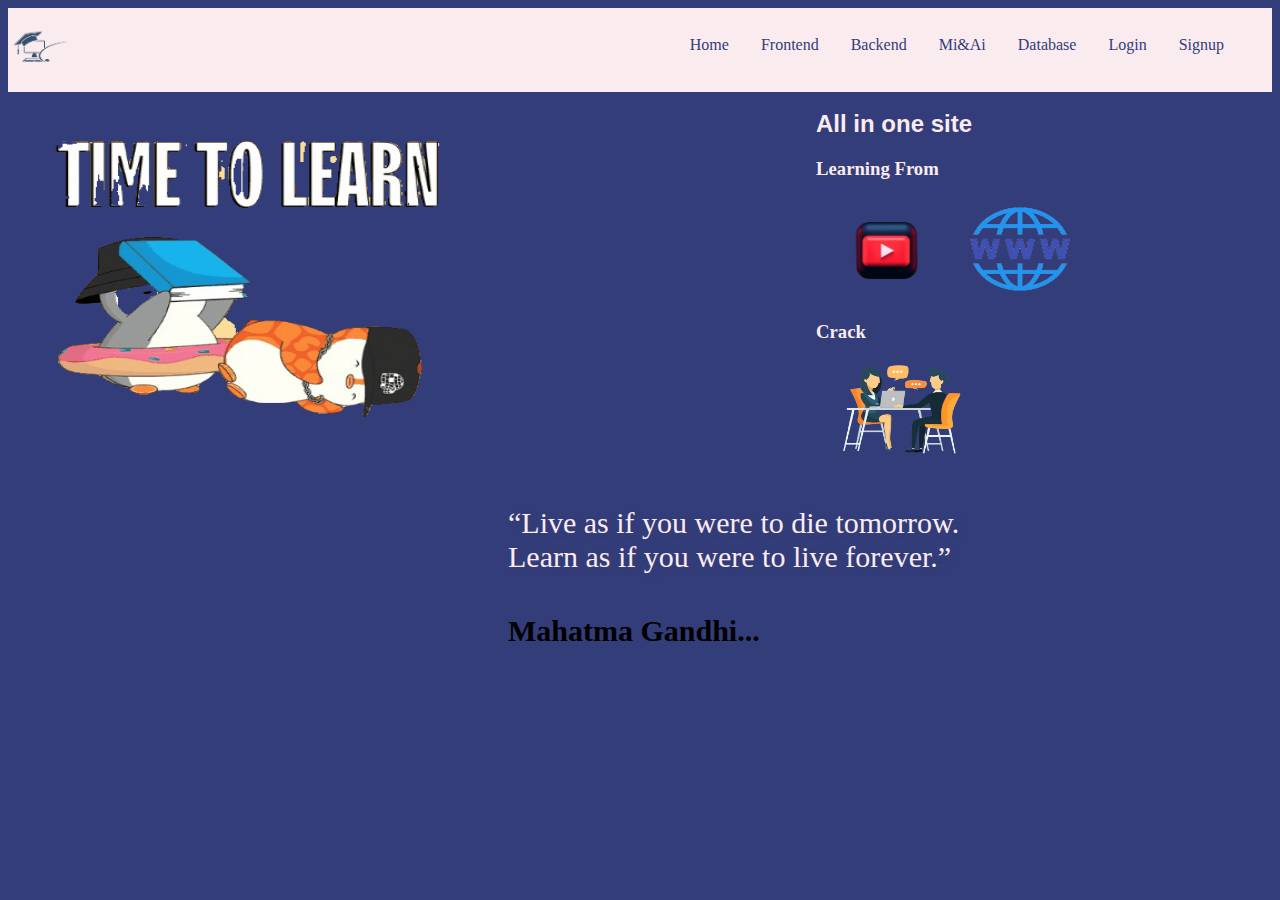
<file: front/index.html>
<!DOCTYPE html>
<html lang="en">
<head>
    <meta charset="UTF-8">
    <meta name="viewport" content="width=device-width, initial-scale=1.0">
    <title>Document</title>
    <link rel="stylesheet" href="./style.css">
</head>
<body>
        <ul>
            <li class="logo"><img src="./images1.png" class="logo1" alt=""></li>
            <li><a href="#"></a></li>
            <li><a href="#">Signup</a></li>
            <li><a href="#">Login</a></li>
            <li><a href="#">Database</a></li>
            <li><a href="#">Mi&Ai</a></li>
            <li><a href="#">Backend</a></li>
            <li><a href="#">Frontend</a></li>
            <li><a href="#">Home</a></li>
        </ul>

        <img src="./images2.gif" class="gif">

        <div class="quotes">
            <p>“Live as if you were to die tomorrow. Learn as if you were to live forever.”
                </p>
            <h4>Mahatma Gandhi...</h4>
        </div>

        <div class="site" style="color: #FAEBEFFF;">
            <h2 style="font-family:'Lucida Sans', 'Lucida Sans Regular', 'Lucida Grande', 'Lucida Sans Unicode', Geneva, Verdana, sans-serif;">All in one site</h2>
            <h3>Learning From</h3>
            <img src="../images3.png" alt="" width="140px" height="100px">
            <img src="../images4.png" alt="" width="120px" height="100px">
            <h3>Crack</h3>
            <img src="../images5.png" alt="" width="170px" height="100px">
        </div>
</body>
</html>
</file>
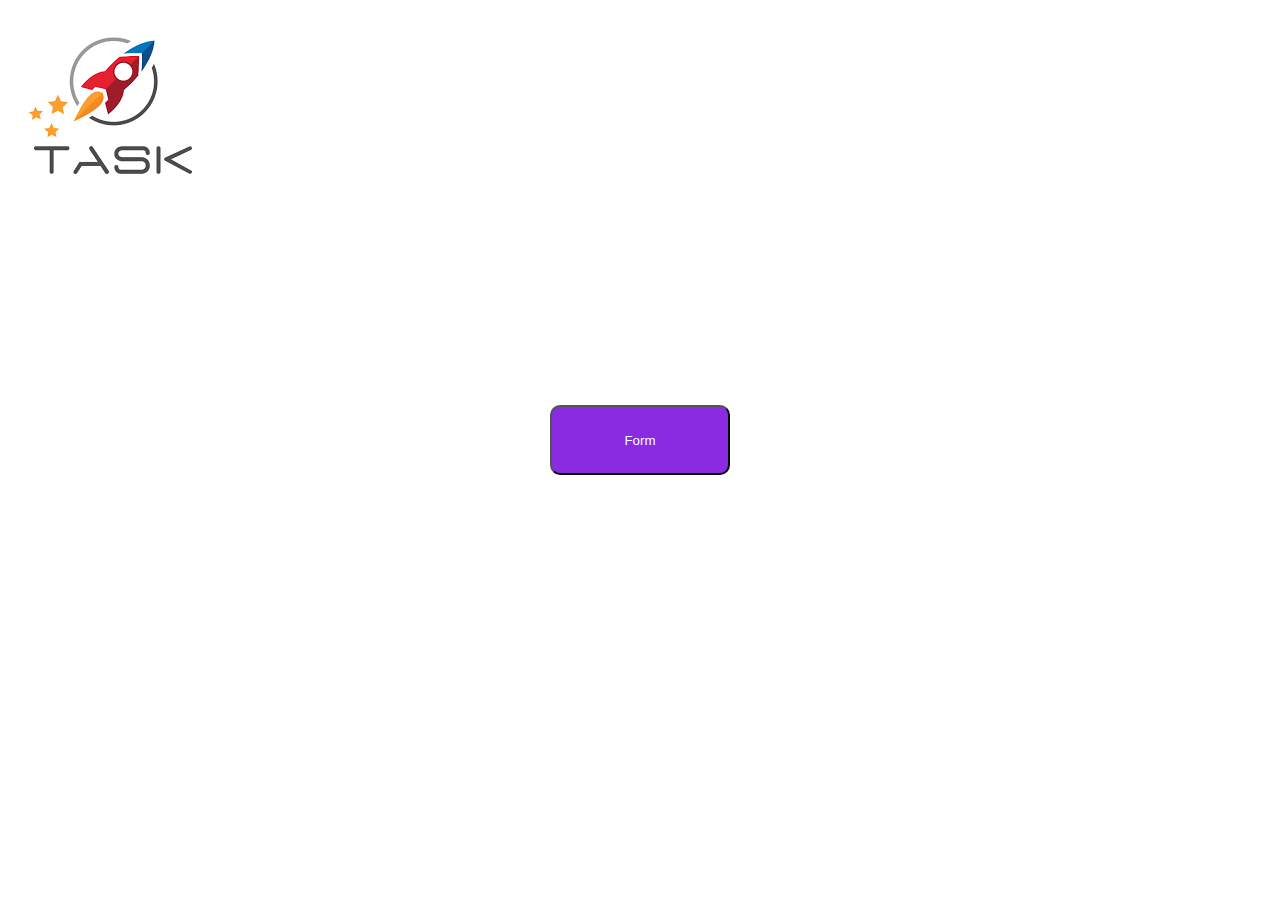
<file: task-1/front/index.html>
<!DOCTYPE html>
<html lang="en">
<head>
    <meta charset="UTF-8">
    <meta name="viewport" content="width=device-width, initial-scale=1.0">
    <link rel="stylesheet" href="style.css">
    <title>first task</title>

</head>
<body>
    <img src="../images.png" alt="">
    <div class="container">
        <button id="formbutton" style="width: 180px;height: 70px; background-color: blueviolet; color: azure; border-radius: 10px;">Form</button>
        <div id="formcontainer">
            <form id="formcont">
                <label for="name">Name</label>
                <input type="text" id="name" name="name"><br><br>
                <label for="email">Email</label>
                <input type="email" id="email" name="email"><br><br>
                <label for="task">Task</label>&nbsp;&nbsp;&nbsp;&nbsp;
                <select id="task" name="task">
                    <option value ="completed">Completed</option>
                    <option value ="in-process">In-process</option>
                </select><br><br>
                <input type="submit" value="Submit">
            </form>
        </div>
        <table id="tablecont">

        </table>
    </div>

    <script src="./script.js"></script>
</body>
</html>
</file>
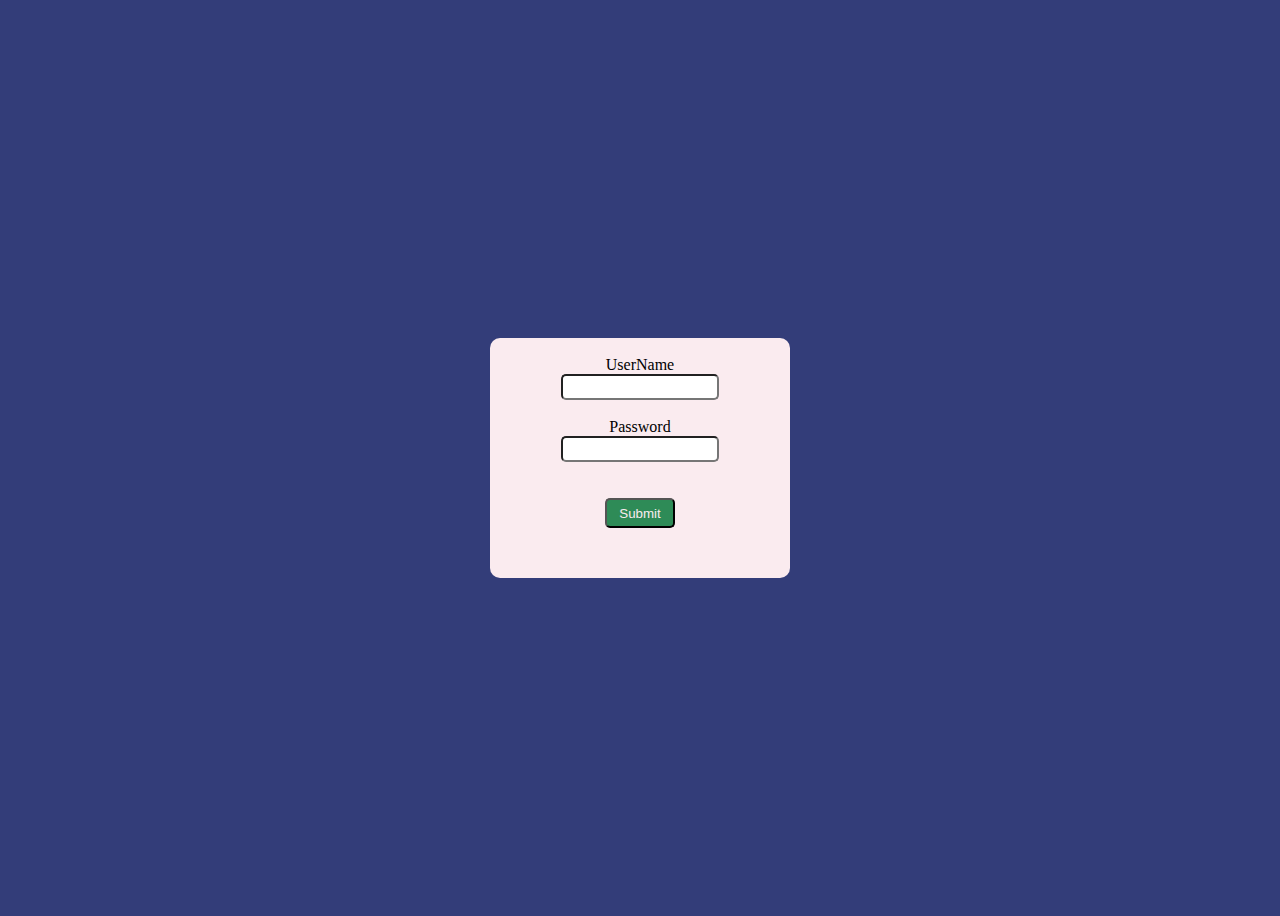
<file: login.html>
<!DOCTYPE html>
<html lang="en">
<head>
    <meta charset="UTF-8">
    <meta name="viewport" content="width=device-width, initial-scale=1.0">
    <title>Login-Page</title>
    <style>
        body{
            background-color: #333D79FF;
            display: flex;
            align-items: center;
            justify-content: center;
            height: 100vh;
        }
        .login{
            background-color: #FAEBEFFF;
            width: 300px;
            height: 240px;
            text-align: center;
            border-radius: 10px;
        }
        input{
            width: 150px;
            height: 20px;
            border-radius: 5px;
        }
    </style>
</head>
<body>
    <div class="login">
        <form action="#">
            <br><label for="username">UserName</label><br>
            <input type="text" id="username"><br><br>
            <label for="password">Password</label><br>
            <input type="text" id="password"><br><br><br>
            <input type="submit" value="Submit" style="height: 30px; width: 70px; background-color:seagreen; color: #FAEBEFFF;">
        </form>
    </div>
    <!--<img src="./loginimage.png" alt="" id="image">-->
</body>
</html>
</file>
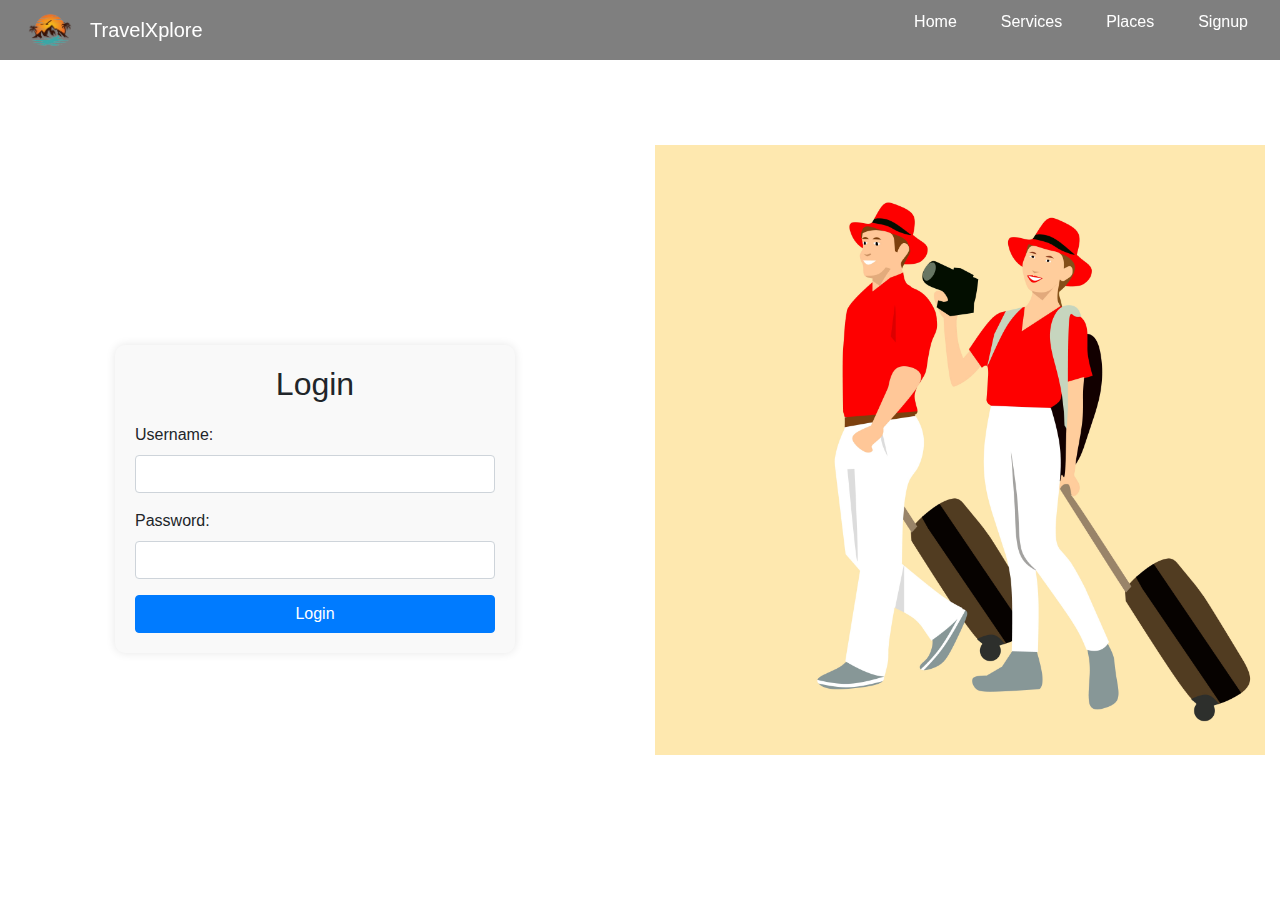
<file: traveller/Login/login.html>
<!DOCTYPE html>
<html lang="en">
<head>
  <meta charset="UTF-8">
  <meta name="viewport" content="width=device-width, initial-scale=1.0">
  <title>Login Page</title>
  <link href="https://stackpath.bootstrapcdn.com/bootstrap/4.5.2/css/bootstrap.min.css" rel="stylesheet">
  <link rel="stylesheet" href="./login.css">
</head>
<body>
  <div class="container-fluid">
 
    <div class="row">
      <div class="col-md-6">
        <div class="login-form">
          <h2>Login</h2>
          <form>
            <div class="form-group">
              <label for="username">Username:</label>
              <input type="text" class="form-control" id="username" name="username" required>
            </div>
            <div class="form-group">
              <label for="password">Password:</label>
              <input type="password" class="form-control" id="password" name="password" required>
            </div>
            <button type="submit" class="btn btn-primary btn-block">Login</button>
          </form>
        </div>
      </div>
      <div class="col-md-6">
        <img src="../images/touristImg.jpg" class="img-fluid" alt="Image">
      </div>
    </div>
    <nav>
        <div class="logo">
          <a href="#"><img src="../images/travelLogo.png" alt="Logo"></a>
          <span class="logo-name">TravelXplore</span>
        </div>
        <ul class="nav-links">
          <li><a href="../index.html">Home</a></li>
          <li><a href="#">Services</a></li>
          <li><a href="#">Places</a></li>
          <li><a href="../Signup/signup.html">Signup</a></li>
        </ul>
      </nav>
  </div>
</body>
</html>
</file>
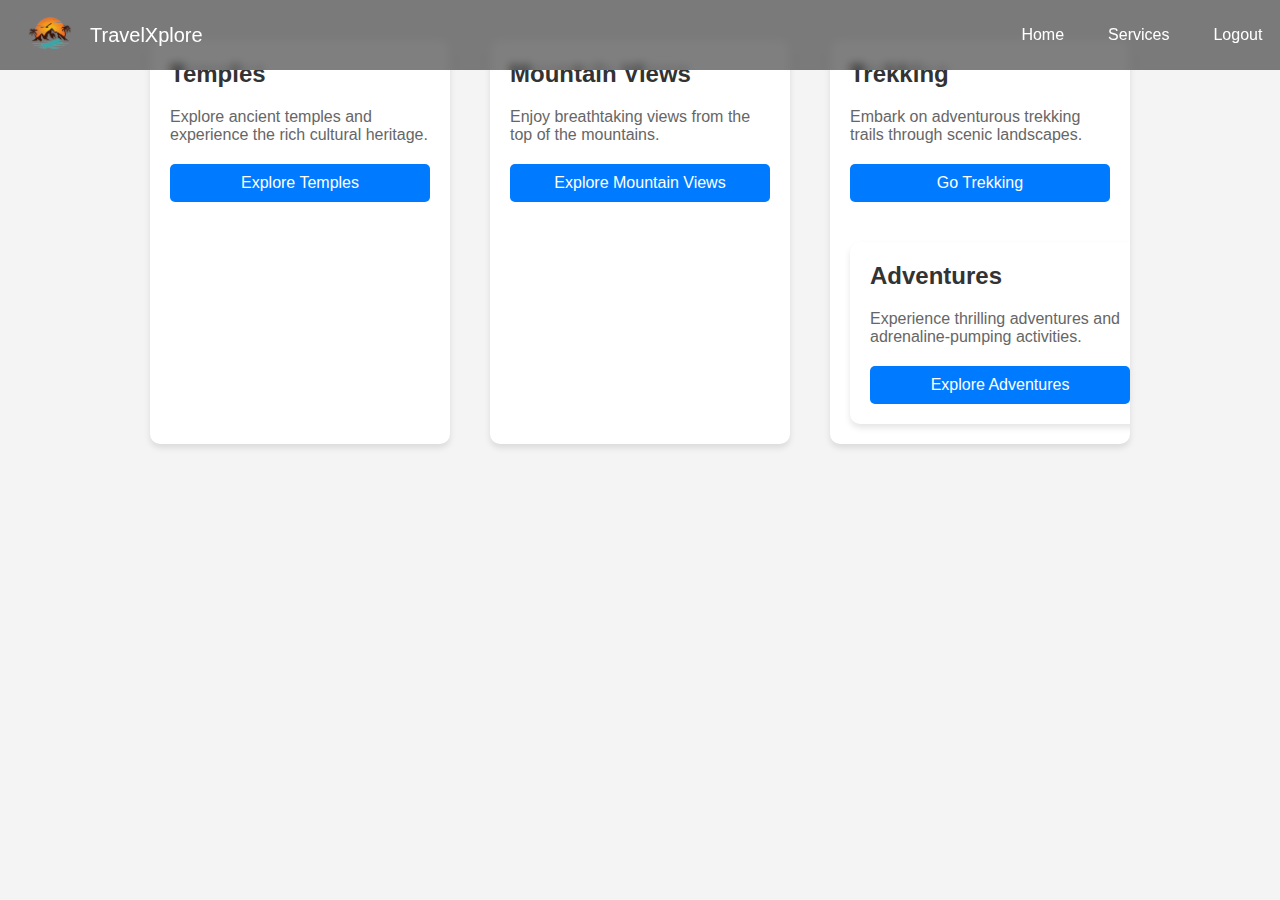
<file: traveller/places/places.html>
<!DOCTYPE html>
<html lang="en">
<head>
  <meta charset="UTF-8">
  <meta name="viewport" content="width=device-width, initial-scale=1.0">
  <title>Document</title>
  <link rel="stylesheet" href="./places.css">
</head>
<body>
  <div class="container">
    <div class="card">
      <div class="content">
        <h2>Temples</h2>
        <p>Explore ancient temples and experience the rich cultural heritage.</p>
        <a href="#" id="locationTemples">Explore Temples</a>
      </div>
    </div>

    <div class="card">
      <div class="content">
        <h2>Mountain Views</h2>
        <p>Enjoy breathtaking views from the top of the mountains.</p>
        <a href="#">Explore Mountain Views</a>
      </div>
    </div>

    <div class="card">
      <div class="content">
        <h2>Trekking</h2>
        <p>Embark on adventurous trekking trails through scenic landscapes.</p>
        <a href="#">Go Trekking</a>
      </div>

      <div class="card">
        <div class="content">
          <h2>Adventures</h2>
          <p>Experience thrilling adventures and adrenaline-pumping activities.</p>
          <a href="#">Explore Adventures</a>
        </div>
      </div>
  </div>
  <nav>
    <div class="logo">
      <a href="#"><img src="../images/travelLogo.png" alt="Logo"></a>
      <span class="logo-name">TravelXplore</span>
    </div>
    <ul class="nav-links">
      <li><a href="../index.html">Home</a></li>
      <li><a href="#">Services</a></li>
      <li><a href="#">Logout</a></li>
    </ul>
  </nav>
  <script>
    var Temples = document.getElementById("locationTemples");
    Temples.addEventListener("click",function(){
      window.location.href = "./temples/temples.html"
    })
  </script>
</body>

</html>
</file>
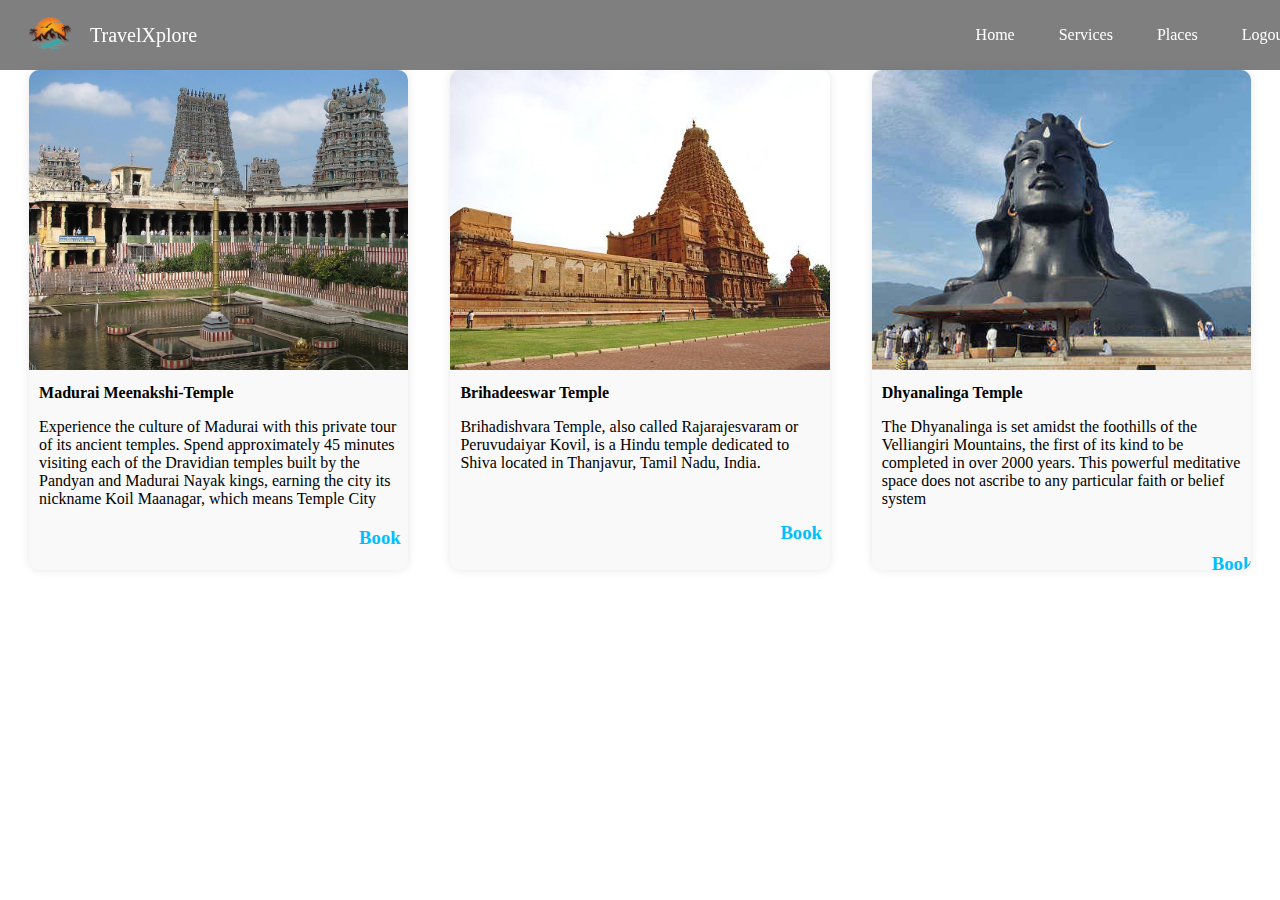
<file: traveller/places/temples/temples.html>
<!DOCTYPE html>
<html lang="en">
<head>
  <meta charset="UTF-8">
  <meta name="viewport" content="width=device-width, initial-scale=1.0">
  <title>Temples</title>
  <link rel="stylesheet" href="./temples.css">
</head>
<body>
  <div class="container">
    <div class="place">
      <img src="../../images/meenakshi temple.jpeg" alt="Place 1">
      <div class="place-details">
        <div class="place-name">Madurai Meenakshi-Temple</div>
        <div class="place-description">
          <p>Experience the culture of Madurai with this private tour of its ancient temples. Spend approximately 45 minutes visiting each of the Dravidian temples built by the Pandyan and Madurai Nayak kings, earning the city its nickname Koil Maanagar, which means Temple City</p>
        </div>
        <h3><a href="#" class="book-link"  style="color: deepskyblue; display: flex; margin-top: 10px; margin-bottom: 30px; margin-left: 320px; text-decoration: none;">Book</a></h3>
      </div>
    </div>


    <div class="place">
      <img src="../../images/brihadeeswar.jpeg" alt="Place 2">
      <div class="place-details">
        <div class="place-name">Brihadeeswar Temple</div>
        <div class="place-description">
          <p>Brihadishvara Temple, also called Rajarajesvaram or Peruvudaiyar Kovil, is a Hindu temple dedicated to Shiva located in Thanjavur, Tamil Nadu, India.</p>
        </div>
        <h3><a href="#" style="color: deepskyblue; display: flex; margin-top: 50px; margin-bottom: 0px; margin-left: 320px; text-decoration: none;">Book</a></h3>
      </div>
    </div>


    <div class="place">
      <img src="../../images/dhyanalinga.jpeg" alt="Place 3">
      <div class="place-details">
        <div class="place-name">Dhyanalinga Temple</div>
        <div class="place-description">
          <p>The Dhyanalinga is set amidst the foothills of the Velliangiri Mountains, the first of its kind to be completed in over 2000 years. This powerful meditative space does not ascribe to any particular faith or belief system</p>   
        </div>
      </div>
      <h3><a href="#" style="color: deepskyblue; display: flex; margin-top: 1px;  margin-left: 340px; text-decoration: none;">Book</a></h3>
    </div>
  </div>

  <nav>
    <div class="logo">
      <a href="#"><img src="../../images/travelLogo.png" alt="Logo"></a>
      <span class="logo-name">TravelXplore</span>
    </div>
    <ul class="nav-links">
      <li><a href="../../index.html">Home</a></li>
      <li><a href="#">Services</a></li>
      <li><a href="../places.html">Places</a></li>
      <li><a href="#">Logout</a></li>
    </ul>
  </nav>

  <div id="overlay"></div>
  <div id="booking-form">
    <span class="close-btn">&#10006;</span>
    <h2>Book to explore</h2>
    <form>
      <label for="name">Name:</label>
      <input type="text" id="name" name="name" required><br>

      <label for="contact">Contact Number:</label>
      <input type="text" id="contact" name="contact" required><br>

      <label for="people">Number of People:</label>
      <input type="number" id="people" name="people" required><br>

      <label for="food">Food Preference:</label>
      <select id="food" name="food">
        <option value="with">With Food</option>
        <option value="without">Without Food</option>
      </select><br>

      <label for="transport">Mode of Transport:</label>
      <select id="transport" name="transport">
        <option value="car">Car</option>
        <option value="bus">Bus</option>
      </select><br>

      <button type="submit">Submit</button>
    </form>
  </div>

  <script src="./temples.js"></script>
</body>
</html>
</file>
<file: front/style.css>
ul{
    list-style-type: none;
    margin: 0;
    padding: 0;
    background-color:#FAEBEFFF;
    padding: 20px 0 20px;
    overflow: hidden;
}
.logo1{
    width: 90x;
    height: 40px;
}
.logo{
    float: left;
}

li{
    float: right;
}
li a{
    display: block;
    color: #333D79FF;
    text-decoration: none;
    padding: 8px 16px;
}

.gif{
    width: 400px;
    height: 300px;
    border-radius: 30px;
    margin: 40px;
}

.quotes{
    font-family:cursive;
    font-size: 30px;
    width: 500px;
    height: 100px;
    margin: 5px 0px 0px 500px;
}
.quotes p{
    text-shadow: 4px 3px 5px #333D79FF;
    color: #FAEBEFFF;
}

.site{
    margin-top: 90px; 
    margin-right: 200px; 
    position: absolute;
    top: 0;
    right: 0;
}

body{
    background-color:#333D79FF;
    opacity: 2;
}
</file>
<file: task-1/front/style.css>
body{
    display: flex;
    justify-content: center;
    align-items: center;
    height: 100vh;
    margin: 0;
    position: relative;
}

.container{
    text-align: center;
}

#formcontainer{
    display: none;
    margin-top: 20px;
}

table {
    margin-top: 20px;
    border-collapse: collapse;
}
table, th, td {
    border: 1px solid black;
    padding: 8px;
}

img{
    position: absolute;
    top: 0;
    left: 0;
}
</file>
<file: traveller/Login/login.css>
body, html {
    height: 100%;
}
.container-fluid {
    height: 100%;
    display: flex;
    align-items: center;
    justify-content: center;
}
.login-form {
    max-width: 400px;
    padding: 20px;
    background-color: #f9f9f9;
    border-radius: 10px;
    box-shadow: 0px 0px 10px rgba(0, 0, 0, 0.1);
    margin-top: 200px;
    margin-left: 100px;
}
.login-form h2 {
    margin-bottom: 20px;
    text-align: center;
}
nav {
    position: absolute;
    top: 0;
    left: 0;
    width: 100%;
    padding: 20px;
    display: flex;
    justify-content: space-between;
    align-items: center;
    background-color: rgba(0, 0, 0, 0.5); 
    backdrop-filter: blur(5px); 
    height: 60px;
  }
  .logo{
    display: flex;
    align-items: center;
  }
  
  .logo img {
    height: 60px;
    margin-right: 10px;
  }
  
  .logo-name{
    font-size: 20px; 
    color: white; 
  }
  .nav-links {
    list-style: none;
    display: flex;
  }
  
  .nav-links li {
    margin-right: 20px;
  }
  
  .nav-links li:last-child {
    margin-right: 0;
  }
  
  .nav-links li a {
    color: white;
    text-decoration: none;
    transition: color 0.3s ease;
    padding: 8px 12px;
    border-radius: 5px;
  }
  
  .nav-links li a:hover {
    background-color: rgba(255, 255, 255, 0.1);
    color: #ffc107; 
  }
</file>
<file: traveller/places/places.css>
nav {
    position: absolute;
    top: 0;
    left: 0;
    width: 98%;
    padding: 20px;
    display: flex;
    justify-content: space-between;
    align-items: center;
    background-color: rgba(0, 0, 0, 0.5); 
    backdrop-filter: blur(5px); 
    height: 30px;
  }
  .logo{
    display: flex;
    align-items: center;
  }
  
  .logo img {
    height: 60px;
    margin-right: 10px;
  }
  
  .logo-name{
    font-size: 20px; 
    color: white; 
  }
  .nav-links {
    list-style: none;
    display: flex;
  }
  
  .nav-links li {
    margin-right: 20px;
  }
  
  .nav-links li:last-child {
    margin-right: 0;
  }
  
  .nav-links li a {
    color: white;
    text-decoration: none;
    transition: color 0.3s ease;
    padding: 8px 12px;
    border-radius: 5px;
  }
  
  .nav-links li a:hover {
    background-color: rgba(255, 255, 255, 0.1);
    color: #ffc107; 
  }

.button{
    display: flex;
    margin-top: 200px;
}

body {
  font-family: Arial, sans-serif;
  margin: 0;
  padding: 0;
  background-color: #f4f4f4;
}

.container {
  display: flex;
  flex-wrap: wrap;
  justify-content: center;
  padding: 20px;
}

.card {
  width: 300px;
  margin: 20px;
  background-color: #fff;
  border-radius: 10px;
  box-shadow: 0 4px 6px rgba(0, 0, 0, 0.1);
  overflow: hidden;
  transition: transform 0.3s ease;
}

.card:hover {
  transform: translateY(-5px);
}

.card .content {
  padding: 20px;
}

.card h2 {
  margin-top: 0;
  font-size: 24px;
  color: #333;
}

.card p {
  margin-bottom: 20px;
  color: #666;
}

.card a {
  display: block;
  padding: 10px 20px;
  background-color: #007bff;
  color: #fff;
  text-align: center;
  text-decoration: none;
  border-radius: 5px;
  transition: background-color 0.3s ease;
}

.card a:hover {
  background-color: #0056b3;
}
</file>
<file: traveller/places/temples/temples.css>
.container {
  display: flex;
  flex-wrap: wrap;
  justify-content: space-around;
  margin-top: 70px;
}

.place {
  width: 30%;
  margin-bottom: 20px;
  background-color: #f9f9f9;
  border-radius: 10px;
  box-shadow: 0 0 10px rgba(0, 0, 0, 0.1);
  overflow: hidden;
  height: 500px;
}

.place img {
  width: 100%;
  height: 300px;
  object-fit: cover;
}

.place-details {
  padding: 10px;
}

.place-name {
  font-weight: bold;
}

.place-description {
  margin-top: 10px;
}

.place-location {
  color: #888;
}

nav {
  position: absolute;
  top: 0;
  left: 0;
  width: 100%;
  padding: 20px;
  display: flex;
  justify-content: space-between;
  align-items: center;
  background-color: rgba(0, 0, 0, 0.5); 
  backdrop-filter: blur(5px); 
  height: 30px;
}
.logo{
  display: flex;
  align-items: center;
}

.logo img {
  height: 60px;
  margin-right: 10px;
}

.logo-name{
  font-size: 20px; 
  color: white; 
}
.nav-links {
  list-style: none;
  display: flex;
}

.nav-links li {
  margin-right: 20px;
}

.nav-links li:last-child {
  margin-right: 0;
}

.nav-links li a {
  color: white;
  text-decoration: none;
  transition: color 0.3s ease;
  padding: 8px 12px;
  border-radius: 5px;
}

.nav-links li a:hover {
  background-color: rgba(255, 255, 255, 0.1);
  color: #ffc107; 
}

#overlay {
  position: fixed;
  top: 0;
  left: 0;
  width: 100%;
  height: 100%; 
  background-color: rgba(0, 0, 0, 0.5); 
  z-index: 1000;
  display: none;
}

#booking-form {
  position: fixed;
  top: 15%; 
  left: 50%;
  width: 500px;
  transform: translateX(-50%);
  background-color: white;
  padding: 30px;
  border-radius: 10px;
  box-shadow: 0 0 10px rgba(0, 0, 0, 0.5);
  z-index: 1001; 
  display: none;
}

.close-btn {
  position: absolute;
  top: 10px;
  right: 10px;
  font-size: 20px;
  cursor: pointer;
}

#booking-form h2 {
  margin-bottom: 20px;
}

#booking-form form label {
  display: block;
  margin-bottom: 10px;
}

#booking-form form input[type="text"],
#booking-form form input[type="number"],
#booking-form form select {
  width: calc(100% - 40px);
  padding: 10px;
  margin-bottom: 10px;
  border: 1px solid #ccc;
  border-radius: 5px;
  box-sizing: border-box;
}



#booking-form form button {
  width: 50%;
  background-color: #007bff;
  color: #fff;
  padding: 10px;
  border: none;
  border-radius: 5px;
  cursor: pointer;
}

#booking-form form button:hover {
  background-color: #0056b3;
}
</file>
